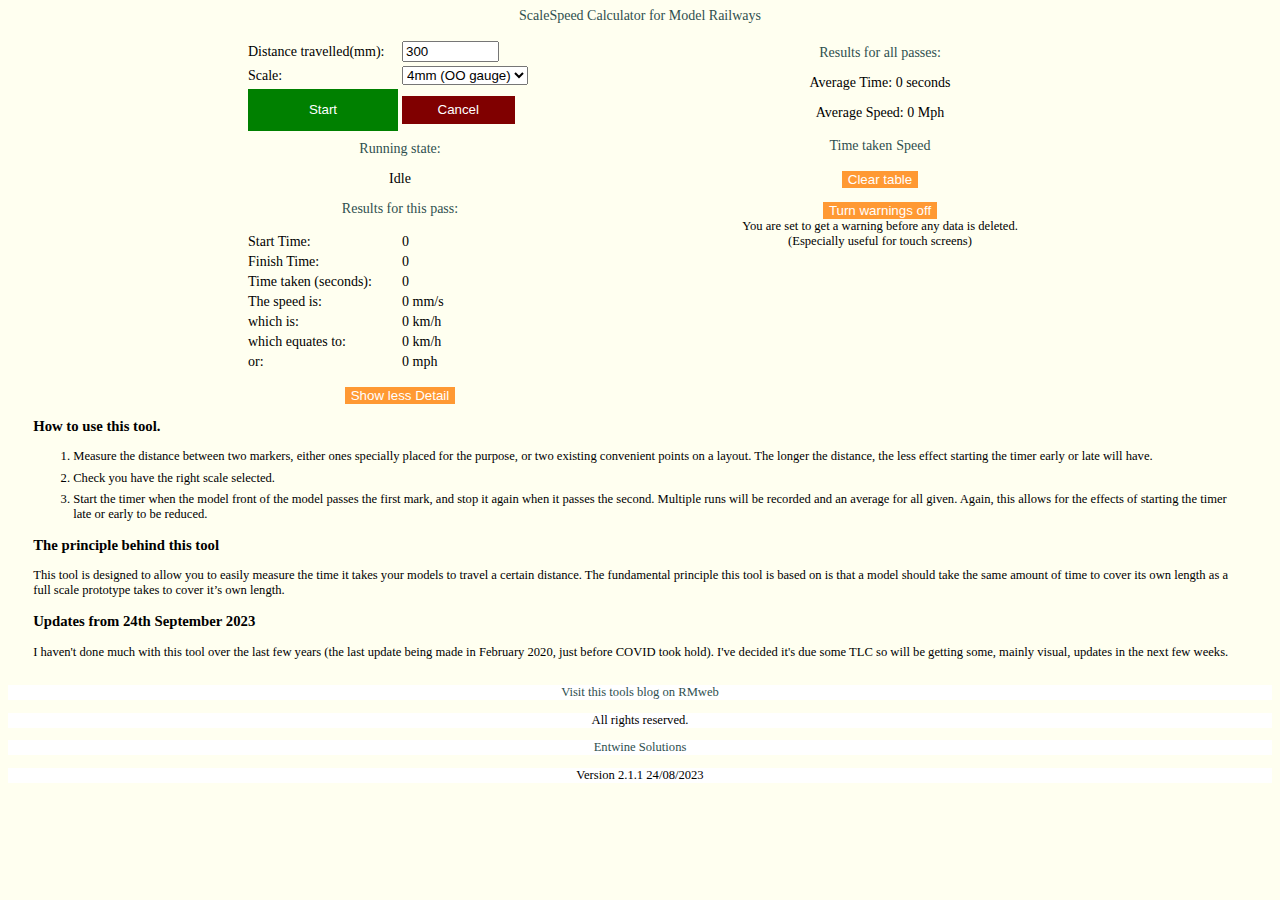
<file: index.html>
<!DOCTYPE html>
<html>
    <head>
        <title>ScaleSpeed</title>
        <meta charset="UTF-8">
        <meta name=viewport content="width=device-width, initial-scale=1">
        <link href="css/main.css" rel="stylesheet">
    </head>
    <body>
        <div id="scalespeed">
            <h4>ScaleSpeed Calculator for Model Railways</h4>
            <div id="runInfo">
                <table>
                    <tr><td>Distance travelled(mm):</td><td><input type="text" name="distance" size="9" id="distance" value="300"></td></tr>
                    <tr><td>Scale:</td><td><select name="scale" id="scale">
                                <option value="160">2mm (N gauge)</option>
                                <option value="76.2" selected>4mm (OO gauge)</option>
                                <option value="43.54">7mm (O gauge)</option>
                            </select></td></tr>
                    <tr><td><input type="button" name="control" id="control" value="Start" onclick="startTime();"></td>
                        <td><input type="button" name="cancelControl" id="cancelControl" value="Cancel" onclick=""></td></tr>
                </table>
                <div id="runningState">
                    <h4>Running state:</h4>
                    <p>Idle</p>
                </div>
                <h4>Results for this pass:</h4>

                <div id="detailedRunInfo">
                    <table>
                        <tr><td>Start Time:</td><td><span id="started">0</span></td></tr>
                        <tr><td>Finish Time:</td><td><span id="stopped">0</span></td></tr>
                        <tr><td>Time taken (seconds):</td><td><span id="duration">0</span></td></tr>
                        <tr><td>The speed is:</td><td><span id="actSpeed">0</span> mm/s</td></tr>
                        <tr><td>which is:</td><td><span id="speedKm">0</span> km/h</td></tr>
                        <tr><td>which equates to:</td><td><span id="final">0</span> km/h</td></tr>
                        <tr><td>or:</td><td><span id="mph">0</span> mph</td></tr>  
                    </table>
                    <p><input type="button" name="lessDetail" id="lessDetail" class="controlButton" value="Show less Detail" onclick="lessDetail();"></p>
                </div>

                <div id="basicRunInfo">
                    <p><span id="basicMph">0</span> mph</p>
                    <p><input type="button" name="lessDetail" id="moreDetail" class="controlButton" value="Show more detail" onclick="moreDetail();"></p>
                </div>
            </div>
            
            <div id="resultsDiv">
            <h4>Results for all passes:</h4>
                      
            <p>Average Time: <span id="avTime">0</span> seconds</p>
            <p>Average Speed: <span id="avSpeed">0</span> Mph</p>
            
            <table id="tableResults">
                <thead><tr><th>Time taken</th><th>Speed</th></tr></thead>
                <tbody></tbody>
            </table>
            <p><input type="button" name="clearTable" id="clearTable" class="controlButton" value="Clear table" onclick="clearTable();"></p>
            <p><input type="button" name="warningsControl" id="warningsControl" class="controlButton" value="Turn warnings off" onclick="toggleWarnings();"><br>
                <span class="note" id="warningsNote">You are set to get a warning before any data is deleted. (Especially useful for touch screens)</span></p>
            </div>
            </div>    
        
            <div id="instructions">
                <h3>How to use this tool.</h3>
                <ol>
                    <li>Measure the distance between two markers, either ones specially placed for the purpose, or two existing convenient points on a layout. The longer the distance, the less effect starting the timer early or late will have.</li>
                    <li>Check you have the right scale selected.</li>
                    <li>Start the timer when the model front of the model passes the first mark, and stop it again when it passes the second. Multiple runs will be recorded and an average for all given. Again, this allows for the effects of starting the timer late or early to be reduced.</li>
                </ol>
                <h3>The principle behind this tool</h3>
                <p>
                    This tool is designed to allow you to easily measure the time it takes your models to travel a certain distance. The fundamental principle this tool is based on is that a model should take the same amount of time to cover its own length as a full scale prototype takes to cover it’s own length.  
                </p>
                <h3>Updates from 24th September 2023</h3>
                <p>
                    I haven't done much with this tool over the last few years (the last update being made in February 2020, just before COVID took hold). I've decided it's due some TLC so will be getting some, mainly visual, updates in the next few weeks. 
                </p>
            </div>
        <div id="footer">
            <p><a href="http://www.rmweb.co.uk/community/index.php?/blog/1520-knappers-scalespeed-tool-blog/">Visit this tools blog on RMweb</a></p>
            <p>All rights reserved.</p>
            <p><a href="http://entwinesolutions.co.uk">Entwine Solutions</a></p>
            <p>Version 2.1.1 24/08/2023</p>
        </div>
                <!-- Google analytics code -->
                <script src="javascript/scalespeed.js"></script>
<script type="text/javascript">
var gaJsHost = (("https:" == document.location.protocol) ? "https://ssl." : "http://www.");
document.write(unescape("%3Cscript src='" + gaJsHost + "google-analytics.com/ga.js' type='text/javascript'%3E%3C/script%3E"));
</script>
<script type="text/javascript">
var pageTracker = _gat._getTracker("UA-4918218-1");
pageTracker._initData();
pageTracker._trackPageview();
</script>
<!-- End of Google analytics code -->
    </body>
</html>
</file>
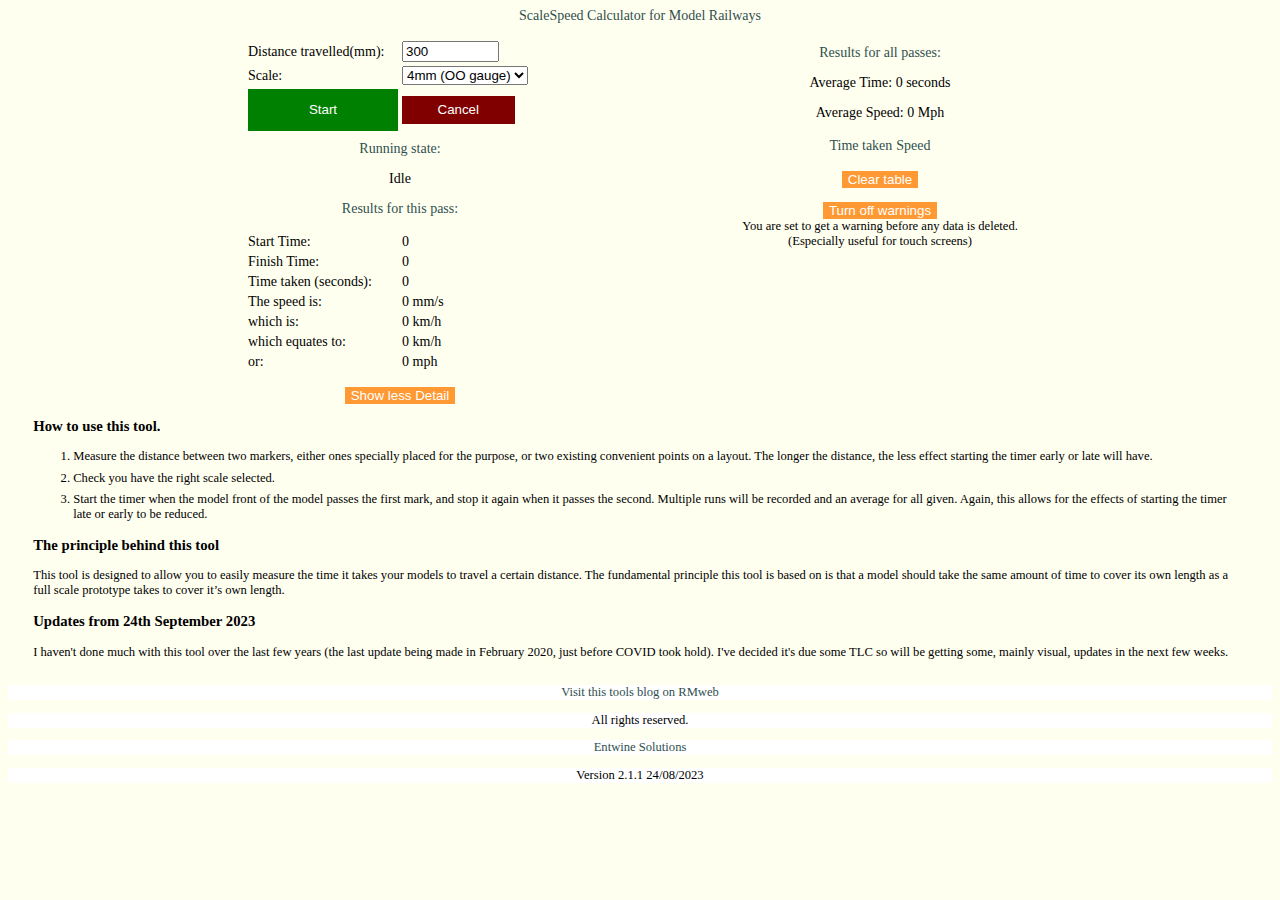
<file: ScaleSpeed 2/public_html/index.html>
<!DOCTYPE html>
<html>
    <head>
        <title>ScaleSpeed</title>
        <meta charset="UTF-8">
        <meta name=viewport content="width=device-width, initial-scale=1">
        <link href="css/main.css" rel="stylesheet">
    </head>
    <body>
        <div id="scalespeed">
            <h4>ScaleSpeed Calculator for Model Railways</h4>
            <div id="runInfo">
                <table>
                    <tr><td>Distance travelled(mm):</td><td><input type="text" name="distance" size="9" id="distance" value="300"></td></tr>
                    <tr><td>Scale:</td><td><select name="scale" id="scale">
                                <option value="160">2mm (N gauge)</option>
                                <option value="76.2" selected>4mm (OO gauge)</option>
                                <option value="43.54">7mm (O gauge)</option>
                            </select></td></tr>
                    <tr><td><input type="button" name="control" id="control" value="Start" onclick="startTime();"></td>
                        <td><input type="button" name="cancelControl" id="cancelControl" value="Cancel" onclick=""></td></tr>
                </table>
                <div id="runningState">
                    <h4>Running state:</h4>
                    <p>Idle</p>
                </div>
                <h4>Results for this pass:</h4>

                <div id="detailedRunInfo">
                    <table>
                        <tr><td>Start Time:</td><td><span id="started">0</span></td></tr>
                        <tr><td>Finish Time:</td><td><span id="stopped">0</span></td></tr>
                        <tr><td>Time taken (seconds):</td><td><span id="duration">0</span></td></tr>
                        <tr><td>The speed is:</td><td><span id="actSpeed">0</span> mm/s</td></tr>
                        <tr><td>which is:</td><td><span id="speedKm">0</span> km/h</td></tr>
                        <tr><td>which equates to:</td><td><span id="final">0</span> km/h</td></tr>
                        <tr><td>or:</td><td><span id="mph">0</span> mph</td></tr>  
                    </table>
                    <p><input type="button" name="lessDetail" id="lessDetail" class="controlButton" value="Show less Detail" onclick="lessDetail();"></p>
                </div>

                <div id="basicRunInfo">
                    <p><span id="basicMph">0</span> mph</p>
                    <p><input type="button" name="lessDetail" id="moreDetail" class="controlButton" value="Show more detail" onclick="moreDetail();"></p>
                </div>
            </div>
            
            <div id="resultsDiv">
            <h4>Results for all passes:</h4>
                      
            <p>Average Time: <span id="avTime">0</span> seconds</p>
            <p>Average Speed: <span id="avSpeed">0</span> Mph</p>
            
            <table id="tableResults">
                <thead><tr><th>Time taken</th><th>Speed</th></tr></thead>
                <tbody></tbody>
            </table>
            <p><input type="button" name="clearTable" id="clearTable" class="controlButton" value="Clear table" onclick="clearTable();"></p>
            <p><input type="button" name="warningsControl" id="warningsControl" class="controlButton" value="Turn off warnings" onclick="warningsOff();"><br>
                <span class="note" id="warningsNote">You are set to get a warning before any data is deleted. (Especially useful for touch screens)</span></p>
            </div>
            </div>    
        
            <div id="instructions">
                <h3>How to use this tool.</h3>
                <ol>
                    <li>Measure the distance between two markers, either ones specially placed for the purpose, or two existing convenient points on a layout. The longer the distance, the less effect starting the timer early or late will have.</li>
                    <li>Check you have the right scale selected.</li>
                    <li>Start the timer when the model front of the model passes the first mark, and stop it again when it passes the second. Multiple runs will be recorded and an average for all given. Again, this allows for the effects of starting the timer late or early to be reduced.</li>
                </ol>
                <h3>The principle behind this tool</h3>
                <p>
                    This tool is designed to allow you to easily measure the time it takes your models to travel a certain distance. The fundamental principle this tool is based on is that a model should take the same amount of time to cover its own length as a full scale prototype takes to cover it’s own length.  
                </p>
                <h3>Updates from 24th September 2023</h3>
                <p>
                    I haven't done much with this tool over the last few years (the last update being made in February 2020, just before COVID took hold). I've decided it's due some TLC so will be getting some, mainly visual, updates in the next few weeks. 
                </p>
            </div>
        <div id="footer">
            <p><a href="http://www.rmweb.co.uk/community/index.php?/blog/1520-knappers-scalespeed-tool-blog/">Visit this tools blog on RMweb</a></p>
            <p>All rights reserved.</p>
            <p><a href="http://entwinesolutions.co.uk">Entwine Solutions</a></p>
            <p>Version 2.1.1 24/08/2023</p>
        </div>
                <!-- Google analytics code -->
                <script src="javascript/scalespeed.js"></script>
<script type="text/javascript">
var gaJsHost = (("https:" == document.location.protocol) ? "https://ssl." : "http://www.");
document.write(unescape("%3Cscript src='" + gaJsHost + "google-analytics.com/ga.js' type='text/javascript'%3E%3C/script%3E"));
</script>
<script type="text/javascript">
var pageTracker = _gat._getTracker("UA-4918218-1");
pageTracker._initData();
pageTracker._trackPageview();
</script>
<!-- End of Google analytics code -->
    </body>
</html>
</file>
<file: css/main.css>
body {
    background-color: #FFFFF0;
    font: 14px verdana;
}

div#scalespeed {
    margin:auto;
    min-width: 240px;
    padding-bottom: 2em;
}

div#footer {
    text-align: center;
    font-size: 90%;
} 

h4 {
    font-weight: normal;
    color: #2F4F4F;
    text-align: center;
    margin:.5em auto 1em auto;
}

p {
    margin: 1em auto;
    text-align: center;
}

ul {
    list-style-type: none;
}

li {
    margin:.5em auto .5em auto;
}

table {
    margin:auto;
}

#tableResults td {
    padding:.5em;
    border-bottom: 1px solid black;
    text-align: center;
}

#tableResults th {font-weight: normal;
    color: #2F4F4F;
}

div#instructions {
    clear: both;
    margin: 2em;
    font-size: 90%;
    text-align: left;
}

div#instructions p {
    text-align: left;
}

#footer p {
        background-color:white;
}

a {
   color: #2F4F4F;
   text-decoration: none;
}

#control {
   width:100%;
   padding:1em;
   color: #fff;
   background-color:green;
   border:0;
}

#cancelControl {
    width:75%;
    padding:.5em;
    color: #fff;
    background-color: maroon;
    border:0;
}

.controlButton {
    background-color:#ff9933;
    color: #fff;
    border:0;
}

#control:hover, #cancelControl:hover, .controlButton:hover  {
    color:#000;
}

.running {
  animation: pulse 4s infinite;
}

@keyframes pulse {
  0% {
    opacity: 1;
  }
  50% {
    opacity: .04;
  }
  100% {
    opacity: 1
  }
}


.note {
    font-size: 90%;
    max-width: 300px;
    display:block;
    margin: auto;
}

@media screen and (min-width:960px){
    div#scalespeed {
        max-width: 960px;
        
    }
    div#resultsDiv {
        float:right;
        width:50%;
    }
    
    div#runInfo {
        float: left;
        width:50%;
    }
    
    div#footer {
        clear:both;
    }
    
    td {
    min-width:150px;
}
}

@media screen and (max-width:480px){
    #detailedRunInfo {
        display:none;
    }
}

@media screen and (min-width:481px) {
    #basicRunInfo {
    display:none;
}
}
</file>
<file: ScaleSpeed 2/public_html/css/main.css>
body {
    background-color: #FFFFF0;
    font: 14px verdana;
}

div#scalespeed {
    margin:auto;
    min-width: 240px;
    padding-bottom: 2em;
}

div#footer {
    text-align: center;
    font-size: 90%;
} 

h4 {
    font-weight: normal;
    color: #2F4F4F;
    text-align: center;
    margin:.5em auto 1em auto;
}

p {
    margin: 1em auto;
    text-align: center;
}

ul {
    list-style-type: none;
}

li {
    margin:.5em auto .5em auto;
}

table {
    margin:auto;
}

#tableResults td {
    padding:.5em;
    border-bottom: 1px solid black;
    text-align: center;
}

#tableResults th {font-weight: normal;
    color: #2F4F4F;
}

div#instructions {
    clear: both;
    margin: 2em;
    font-size: 90%;
    text-align: left;
}

div#instructions p {
    text-align: left;
}

#footer p {
        background-color:white;
}

a {
   color: #2F4F4F;
   text-decoration: none;
}

#control {
   width:100%;
   padding:1em;
   color: #fff;
   background-color:green;
   border:0;
}

#cancelControl {
    width:75%;
    padding:.5em;
    color: #fff;
    background-color: maroon;
    border:0;
}

.controlButton {
    background-color:#ff9933;
    color: #fff;
    border:0;
}

#control:hover, #cancelControl:hover, .controlButton:hover  {
    color:#000;
}

.running {
  animation: pulse 4s infinite;
}

@keyframes pulse {
  0% {
    opacity: 1;
  }
  50% {
    opacity: .04;
  }
  100% {
    opacity: 1
  }
}


.note {
    font-size: 90%;
    max-width: 300px;
    display:block;
    margin: auto;
}

@media screen and (min-width:960px){
    div#scalespeed {
        max-width: 960px;
        
    }
    div#resultsDiv {
        float:right;
        width:50%;
    }
    
    div#runInfo {
        float: left;
        width:50%;
    }
    
    div#footer {
        clear:both;
    }
    
    td {
    min-width:150px;
}
}

@media screen and (max-width:480px){
    #detailedRunInfo {
        display:none;
    }
}

@media screen and (min-width:481px) {
    #basicRunInfo {
    display:none;
}
}
</file>
